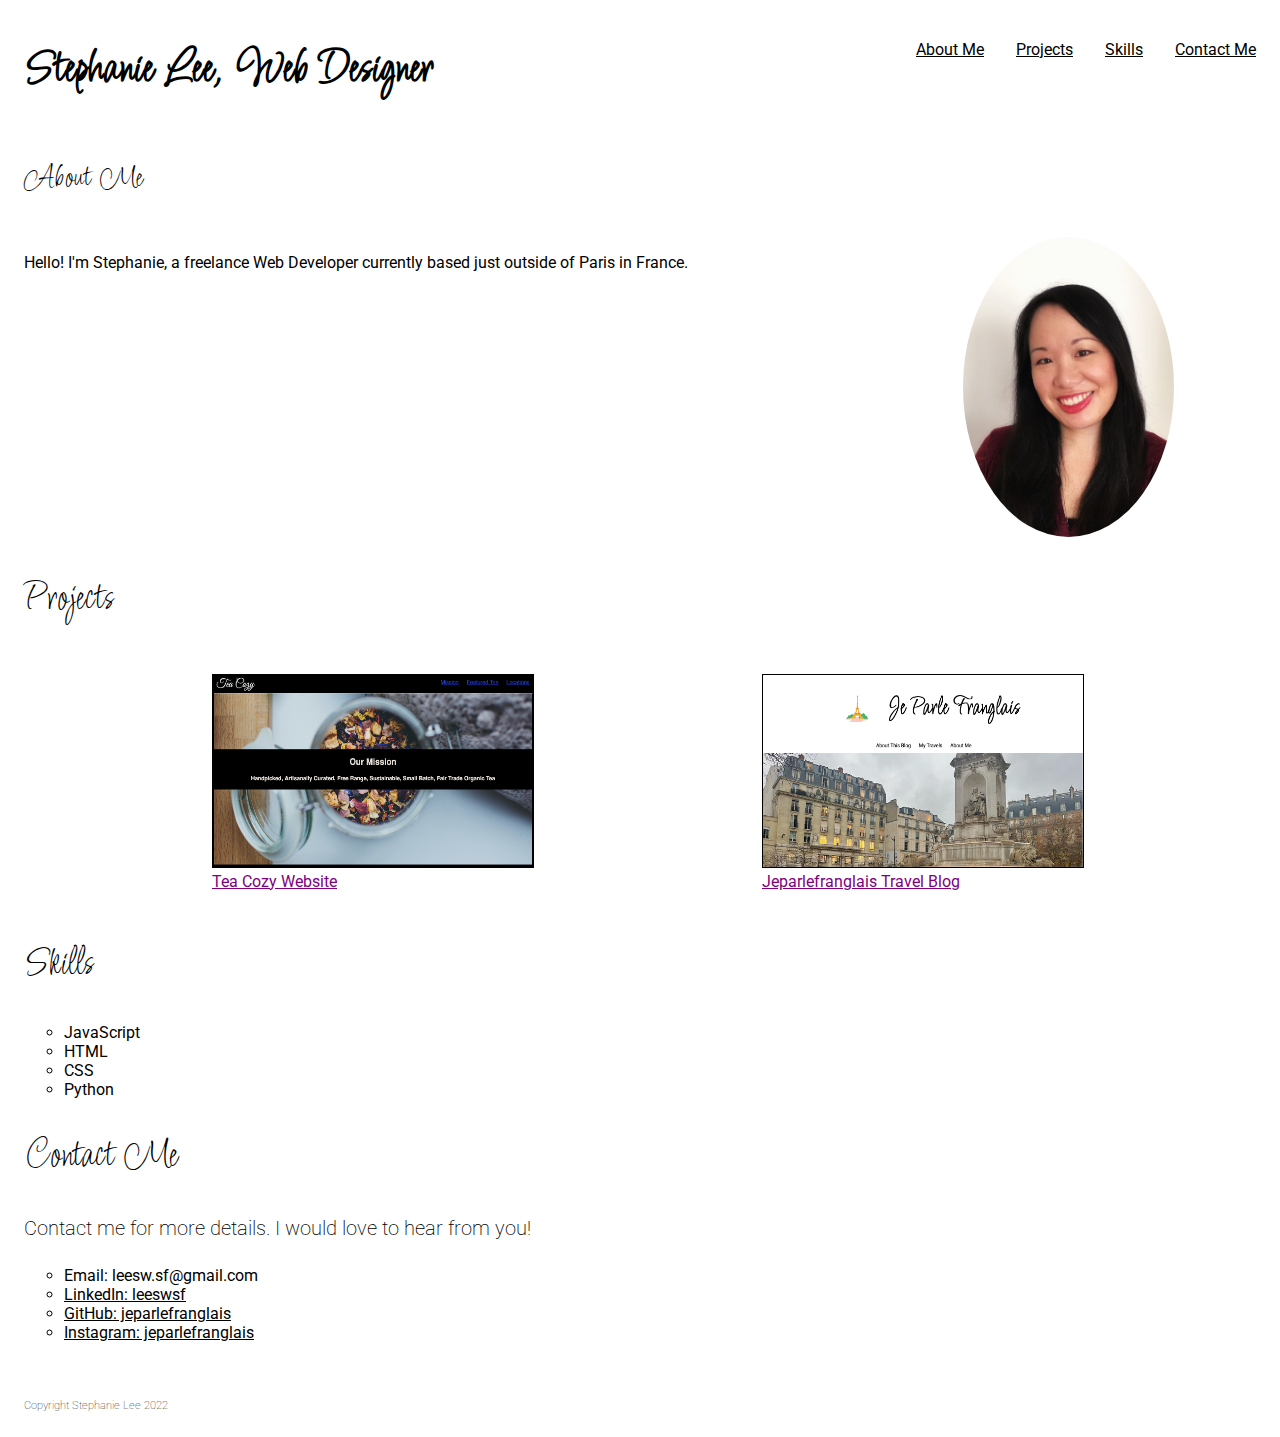
<file: index.html>
<!DOCTYPE html>
<html lang="en">
<head>
    <title>Stephanie Lee's Portfolio Page</title>
    <link href="./style.css" rel="stylesheet">
    <link rel="preconnect" href="https://fonts.googleapis.com"> 
    <link rel="preconnect" href="https://fonts.gstatic.com" crossorigin> 
    <link href="https://fonts.googleapis.com/css2?family=Licorice&family=Love+Light&family=Raleway:ital,wght@0,100;0,400;0,700;1,400&family=Roboto:ital,wght@0,100;0,400;0,700;1,100;1,400&family=Sacramento&display=swap" rel="stylesheet">
    <link rel="preconnect" href="https://fonts.googleapis.com">
    <link rel="preconnect" href="https://fonts.gstatic.com" crossorigin>
    <link href="https://fonts.googleapis.com/css2?family=Clicker+Script&family=Sacramento&display=swap" rel="stylesheet">
    
</head>

<body>
<header>
    <h1>Stephanie Lee, Web Designer</h1>
    <nav>
        <ul>
            <li><a href="#aboutme" title="About Me">About Me</a></li>
            <li><a href="#projects" title="Past and Current Projects">Projects</a></li>
            <li><a href="#skills" title="List of My Skills">Skills</a></li>
            <li><a href="#contactme" title="How to Contact Me">Contact Me</a></li>
        </ul>
    </nav>
</header>
<main>
<section class="aboutme">
    <h2>About Me</h2>
    <p>Hello!  I'm Stephanie, a freelance Web Developer currently based just outside of Paris in France.  </p>
    <a id="aboutme"><img src="StephanieLeePhoto.jpg" alt="Stephanie Lee's photo"></a>
</section>

<section class="projects">
    <a id="projects"></a><h2>Projects</h2><a id="projects"></a>
    <div id="photos">
        <figure>
            <a href="teacozy.html" title="Tea Cozy Sample"><img src="TeaCozy.png" alt="Tea Cozy Sample"></a>
            <figcaption><a href="teacozy.html">Tea Cozy Website</a></figcaption>
        </figure>
        <figure>
            <a href="travelblog.html" title="Travel Blog Sample"><img src="Jeparlefranglais.png" alt="Travel Blog Sample"></a>
            <figcaption><a href="travelblog.html">Jeparlefranglais Travel Blog</a></figcaption>
        </figure>
    </div>
</section>

<section class="skills">
    <h2>Skills</h2><a id="skills"></a>
    <ul>
        <li>JavaScript</li>
        <li>HTML</li>
        <li>CSS</li>
        <li>Python</li>
    </ul>
</section>

<section class="contactme">
    <h2>Contact Me</h2><a id="contactme"></a>
    <h4>Contact me for more details.  I would love to hear from you!</h4>
    <ul>
        <li>Email: leesw.sf@gmail.com</li>
        <li><a href="https://www.linkedin.com/in/leeswsf/" title="LinkedIn Profile"> LinkedIn: leeswsf</a></li>
        <li><a href="https://github.com/jeparlefranglais" title="GitHub Repo">GitHub: jeparlefranglais</a></li>
        <li><a href="https://www.instagram.com/jeparlefranglais" title="Instagram Photography Page">Instagram: jeparlefranglais</a></li>
    </ul>
</section>
</main>

<footer>
    <h6>Copyright Stephanie Lee 2022</h6>
</footer>
</body>

</html>
</file>
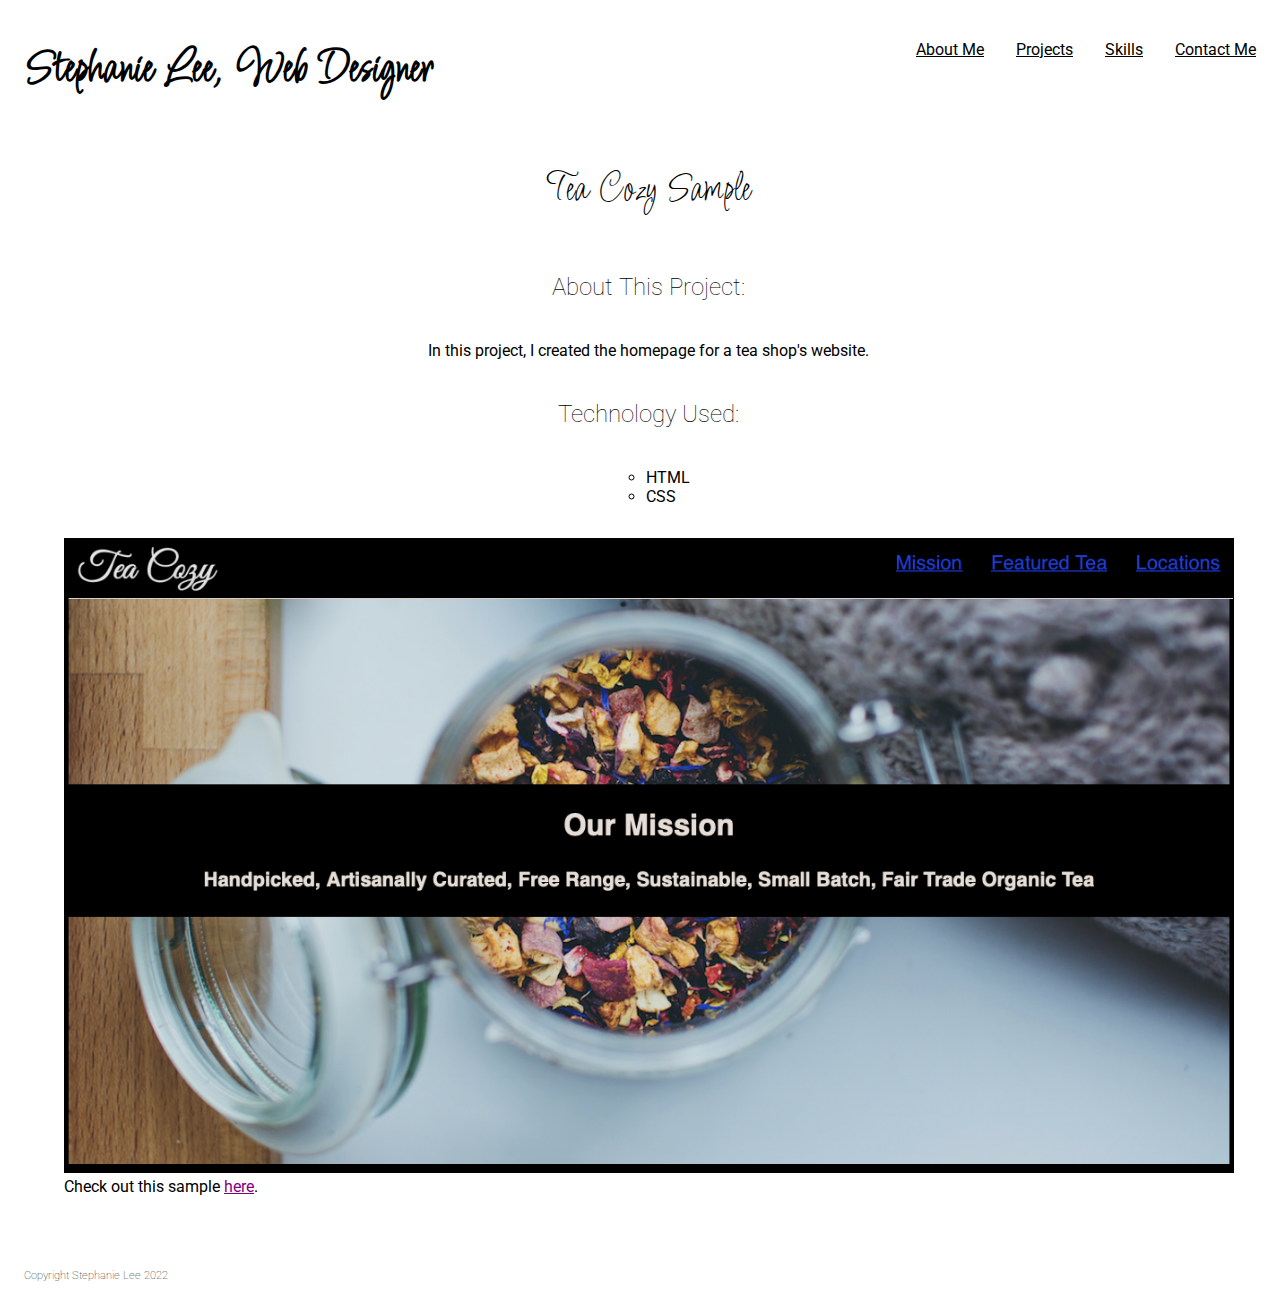
<file: teacozy.html>
<!DOCTYPE html>
<html lang="en">
<head>
    <title>Stephanie Lee's Portfolio Page</title>
    <link href="style.css" rel="stylesheet">
    <link rel="preconnect" href="https://fonts.googleapis.com"> 
    <link rel="preconnect" href="https://fonts.gstatic.com" crossorigin> 
    <link href="https://fonts.googleapis.com/css2?family=Licorice&family=Love+Light&family=Raleway:ital,wght@0,100;0,400;0,700;1,400&family=Roboto:ital,wght@0,100;0,400;0,700;1,100;1,400&family=Sacramento&display=swap" rel="stylesheet">
    <link rel="preconnect" href="https://fonts.googleapis.com">
    <link rel="preconnect" href="https://fonts.gstatic.com" crossorigin>
    <link href="https://fonts.googleapis.com/css2?family=Clicker+Script&family=Sacramento&display=swap" rel="stylesheet">
</head>

<body>
    <header>
        <h1>Stephanie Lee, Web Designer</h1>
        <nav>
            <ul>
                <li><a href="index.html#aboutme">About Me</a></li>
                <li><a href="index.html#projects">Projects</a></li>
                <li><a href="index.html#skills">Skills</a></li>
                <li><a href="index.html#contactme">Contact Me</a></li>
            </ul>
        </nav>
    </header>
    
    <main>
        <section id="aboutthisproject">
            <h2>Tea Cozy Sample</h2>
            <h3>About This Project:</h3>
            <p>In this project, I created the homepage for a tea shop's website.</p>
    
            <h3>Technology Used:</h3>
            <ul>
                <li>HTML</li>
                <li>CSS</li>
            </ul>
            <figure>
                <a href="../TeaCozy/index.html"><img src="TeaCozy.png" alt="Tea Cozy Sample"></a>
                <figcaption>Check out this sample <a href="../TeaCozy/index.html">here</a>.</figcaption>
    
            </figure>
            
            
    
        </section>
    </main>

    <footer>
        <h6>Copyright Stephanie Lee 2022</h6>
    </footer>
    </body>
    </html>
</file>
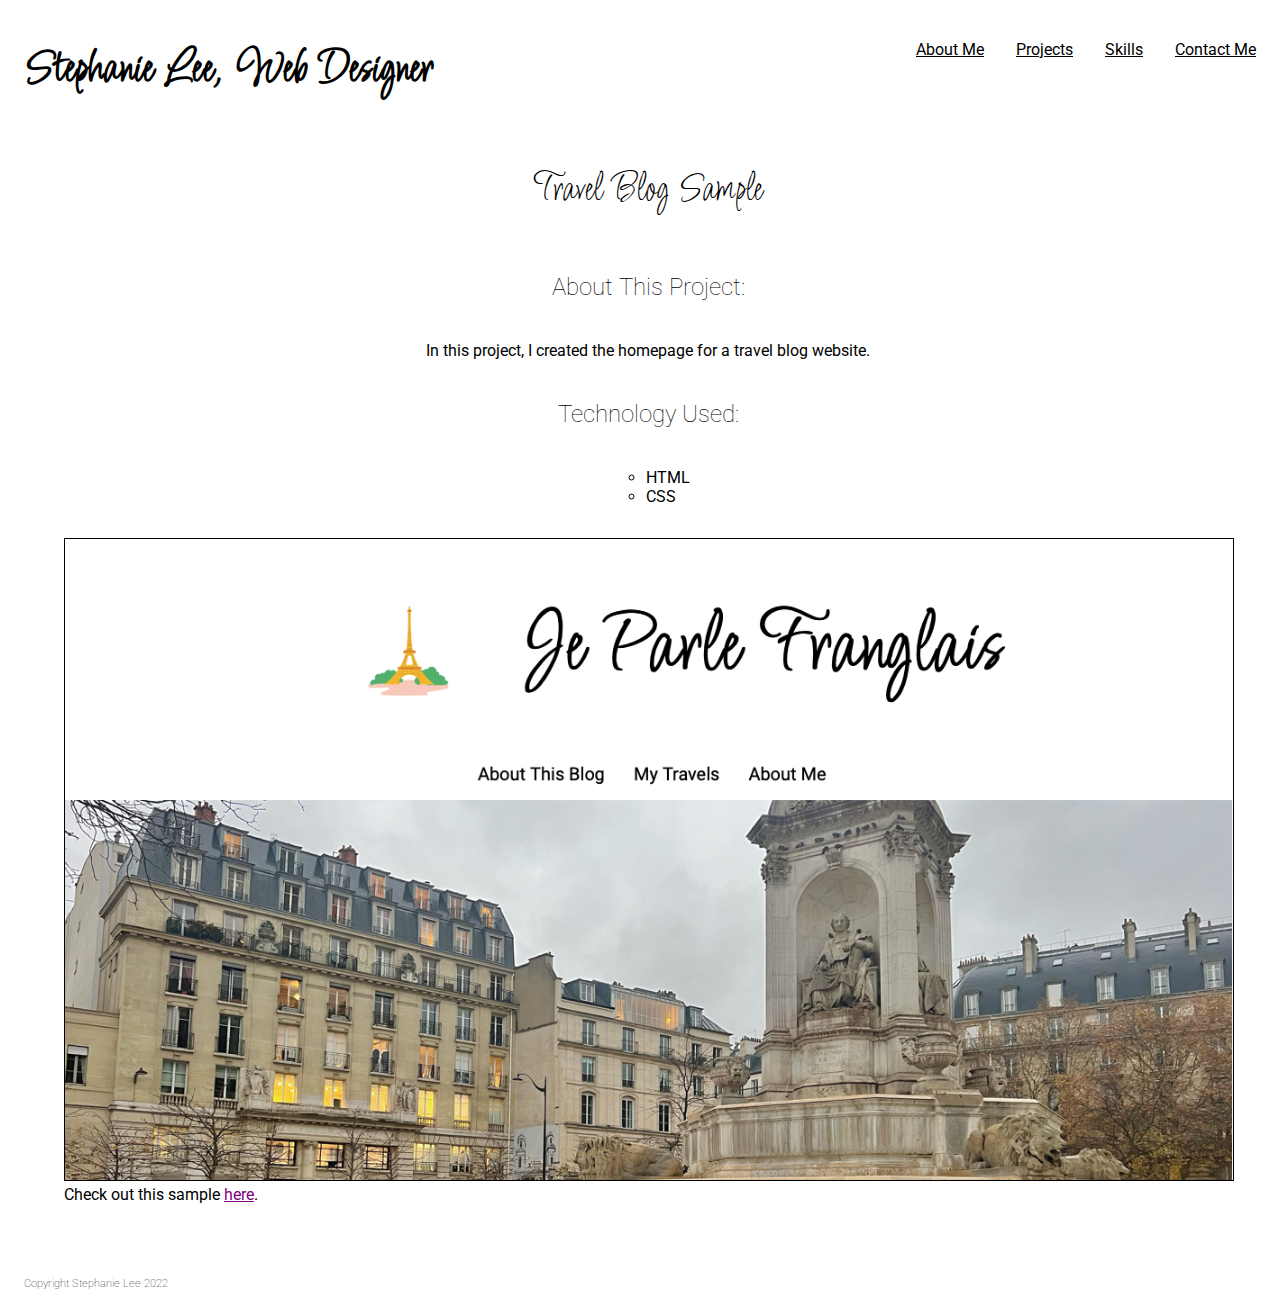
<file: travelblog.html>
<!DOCTYPE html>
<html lang="en">
<head>
    <title>Travel Blog Sample</title>
    <link href="style.css" rel="stylesheet">
    <link rel="preconnect" href="https://fonts.googleapis.com"> 
    <link rel="preconnect" href="https://fonts.gstatic.com" crossorigin> 
    <link href="https://fonts.googleapis.com/css2?family=Licorice&family=Love+Light&family=Raleway:ital,wght@0,100;0,400;0,700;1,400&family=Roboto:ital,wght@0,100;0,400;0,700;1,100;1,400&family=Sacramento&display=swap" rel="stylesheet">
    <link rel="preconnect" href="https://fonts.googleapis.com">
    <link rel="preconnect" href="https://fonts.gstatic.com" crossorigin>
    <link href="https://fonts.googleapis.com/css2?family=Clicker+Script&family=Sacramento&display=swap" rel="stylesheet">
</head>

<body>
<header>
    <h1>Stephanie Lee, Web Designer</h1>
    <nav>
        <ul>
            <li><a href="index.html#aboutme">About Me</a></li>
            <li><a href="index.html#projects">Projects</a></li>
            <li><a href="index.html#skills">Skills</a></li>
            <li><a href="index.html#contactme">Contact Me</a></li>
        </ul>
    </nav>
</header>

<main>
    <section id="aboutthisproject">
        <h2>Travel Blog Sample</h2>
        <h3>About This Project:</h3>
        <p>In this project, I created the homepage for a travel blog website.</p>

        <h3>Technology Used:</h3>
        <ul>
            <li>HTML</li>
            <li>CSS</li>
        </ul>
        <figure>
            <a href="./companyHomePage/index.html"><img src="Jeparlefranglais.png" alt="Travel blog homepage sample"></a>
            <figcaption>Check out this sample <a href="../companyHomePage/index.html">here</a>.</figcaption>

        </figure>
        
        

    </section>
</main>

<footer>
    <h6>Copyright Stephanie Lee 2022</h6>
</footer>
</body>
</html>
</file>
<file: style.css>
html {
    font-family: roboto, arial, sans-serif;
    font-weight: 400;
    font-size: 1rem;
    margin-left: 1rem;
}

header {
    display: flex;
    flex-wrap: wrap;
    justify-content: space-between;
}

header h1 {
    font-family: "Licorice", cursive;
    font-size: 3rem;
}

header ul {
    display: flex;
    list-style-type: none;
    justify-content: center;
    
}

header li {
    margin: auto;
    padding: 1rem;
}

a {
    color: black;
    text-decoration: underline;
}

a:hover {
    color: gray;
}

.aboutme {
    display: grid;
    grid-template-columns: 3fr 1fr;
    grid-template-rows: auto;
    column-gap: .75rem;
    row-gap: .75rem;
    grid-template-areas:
        "header header"
        "info photo"
}

.aboutme h2 {
    grid-area: header;
    font-size: 2rem;
    font-weight: 400;
    font-family: "licorice", cursive;
    
}

.aboutme p {
    grid-area: info;
}

.aboutme img {
    max-height: 300px;
    grid-area: photo;
    border-radius: 50%;
}

.projects {
    display: flex;
    flex-wrap: wrap;
    flex-direction: row;
    margin: auto;
}

h2 {
    font-size: 2.5rem;
    font-weight: 400;
    font-family: "licorice", cursive;
}

h3 {
    font-size: 1.5rem;
    font-weight: 100;
}

.projects #photos {
    width: 100%;
    display: flex;
    flex-wrap: wrap;
    justify-content: space-evenly;
    flex-direction: row;
}

.projects img {
    border: 1px black solid;
    height: 12rem;
    max-width: 20rem;
}

.skills ul {
    list-style-type: circle;
}

.contactme ul {
    list-style-type: circle;
}

.contactme h4 {
    font-weight: 200;
    font-size: 1.25rem;
}


#aboutthisproject {
    width: 100%;
    display: flex;
    align-items: center;
    flex-wrap: wrap;
    flex-direction: column;
}

#aboutthisproject img {
    width: 100%;
    border: 1px black solid;
}

figcaption a {
    color: purple;
}

#aboutthisproject ul {
    list-style-type: circle;
}

footer h6 {
    padding-top: 2rem;
    font-weight: 100;
}
</file>
